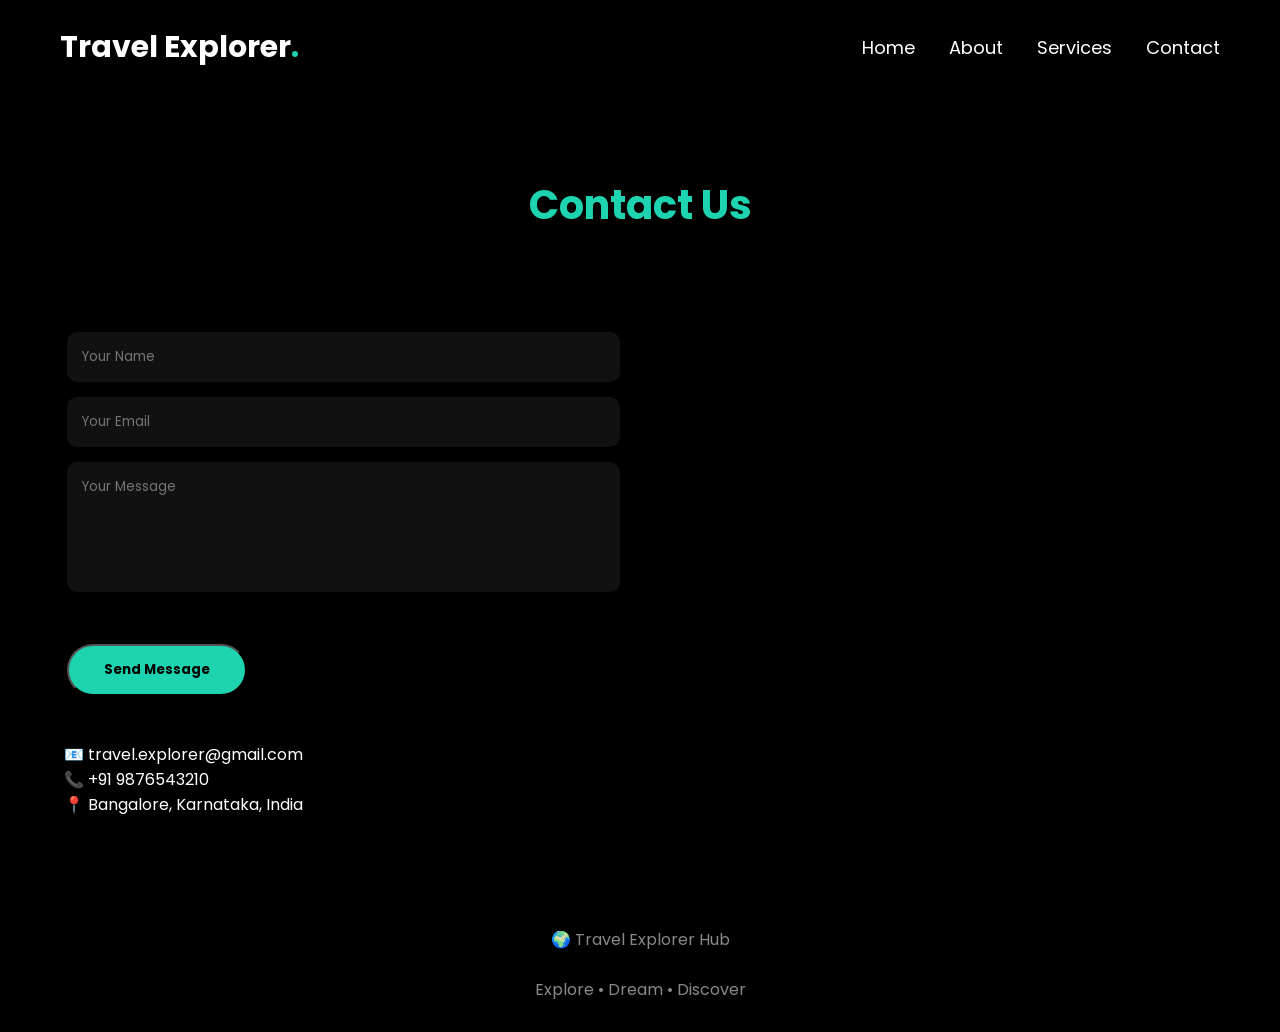
<file: contact.html>
<!DOCTYPE html>
<html lang="en">

<head>
    <meta charset="UTF-8">
    <meta name="viewport" content="width=device-width, initial-scale=1.0">
    <title>Contact Us | Travel Explorer Hub</title>

    <link rel="stylesheet" href="style.css">

    <link href="https://fonts.googleapis.com/css2?family=Poppins:wght@300;400;600;700&display=swap"
        rel="stylesheet">
</head>

<body>

<header>

    <div class="logo">
        Travel Explorer<span>.</span>
    </div>

    <nav>
        <a href="index.html">Home</a>
        <a href="about.html">About</a>
        <a href="services.html">Services</a>
        <a href="contact.html">Contact</a>
    </nav>

</header>

<section class="container">

    <h1 class="section-title">Contact Us</h1>

    <div class="contact-layout">

        <div class="contact-box">

     <form id="contactForm">

    <input type="text" id="name" placeholder="Your Name">

    <input type="email" id="email" placeholder="Your Email">

    <textarea id="message" rows="5" placeholder="Your Message"></textarea>

    <button type="submit" class="btn">
        Send Message
    </button>

</form>

        </div>

        <div class="map-box">

            <iframe
                src="https://www.google.com/maps?q=Bangalore&output=embed"
                width="100%"
                height="450"
                style="border:0;border-radius:15px;">
            </iframe>

        </div>

    </div>

    <div class="contact-details">

        <p>📧 travel.explorer@gmail.com</p>

        <p>📞 +91 9876543210</p>

        <p>📍 Bangalore, Karnataka, India</p>

    </div>

</section>
<footer>

🌍 Travel Explorer Hub

<br><br>

Explore • Dream • Discover

</footer>
<script src="script.js"></script>
</body>
</html>
</file>
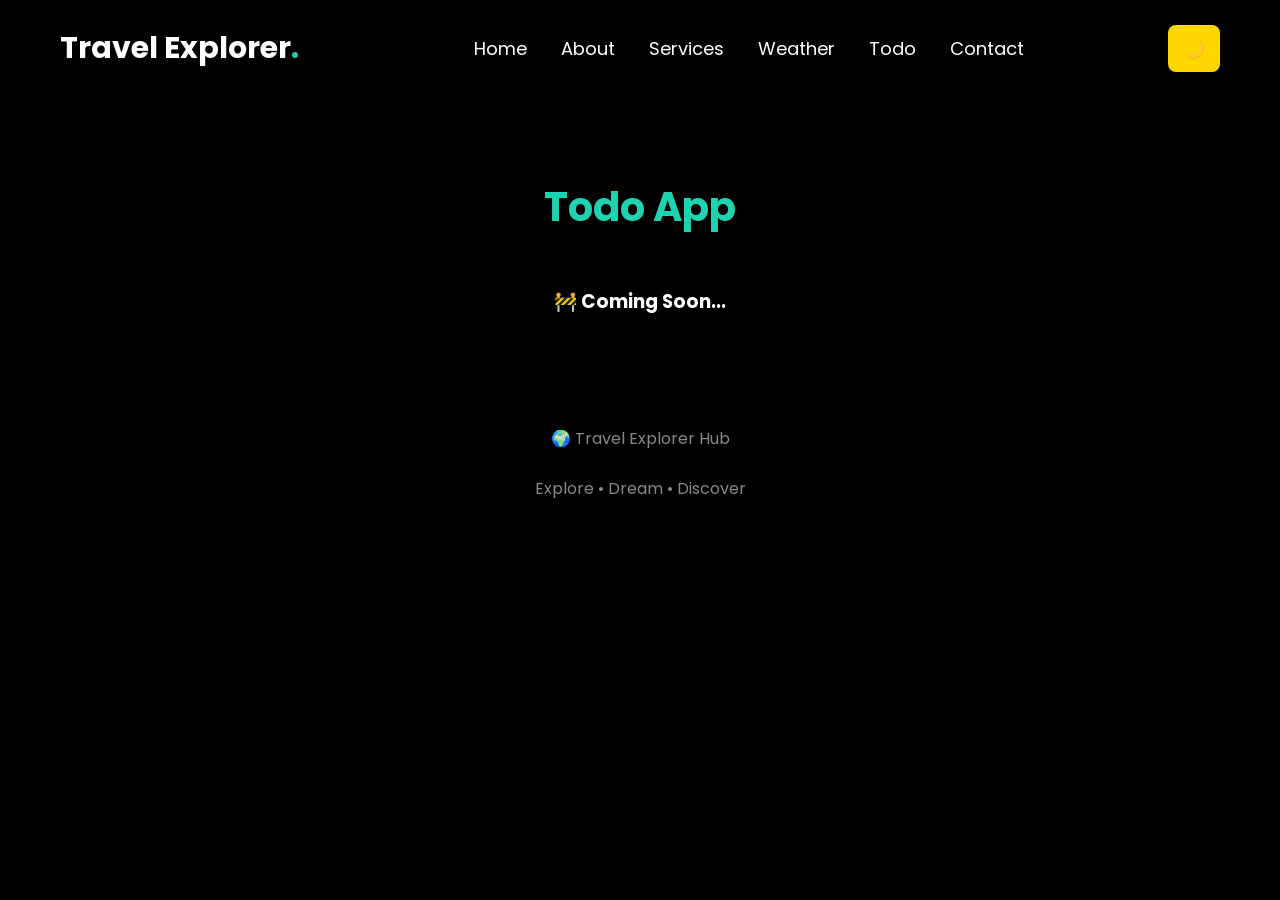
<file: todo.html>
<!DOCTYPE html>
<html lang="en">
<head>
    <meta charset="UTF-8">
    <meta name="viewport" content="width=device-width, initial-scale=1.0">
    <title>Todo | Travel Explorer Hub</title>

    <link rel="stylesheet" href="style.css">

    <link href="https://fonts.googleapis.com/css2?family=Poppins:wght@300;400;600;700&display=swap" rel="stylesheet">
</head>

<body>

<header>

    <div class="logo">
        Travel Explorer<span>.</span>
    </div>

    <div class="menu-toggle" id="menuToggle">
        ☰
    </div>

    <nav id="navbar">
        <a href="index.html">Home</a>
        <a href="about.html">About</a>
        <a href="services.html">Services</a>
        <a href="weather.html">Weather</a>
        <a href="todo.html">Todo</a>
        <a href="contact.html">Contact</a>
    </nav>

    <button id="themeBtn">🌙</button>

</header>

<section class="container">

    <h1 class="section-title">Todo App</h1>

    <h3 style="text-align:center;">
        🚧 Coming Soon...
    </h3>

</section>

<footer>

🌍 Travel Explorer Hub

<br><br>

Explore • Dream • Discover

</footer>

<script src="script.js"></script>

</body>
</html>
</file>
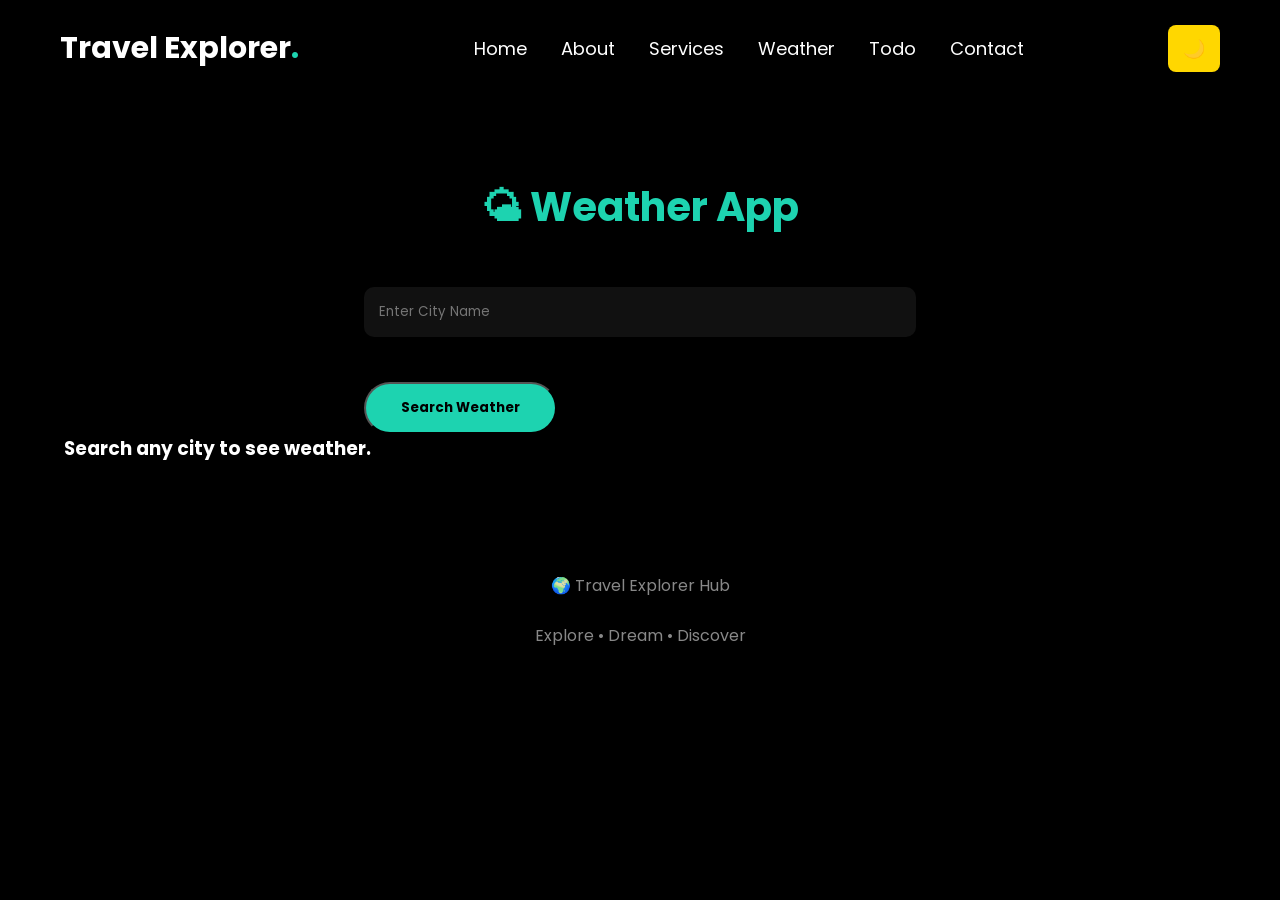
<file: weather.html>
<!DOCTYPE html>
<html lang="en">

<head>

<meta charset="UTF-8">

<meta name="viewport" content="width=device-width, initial-scale=1.0">

<title>Weather App | Travel Explorer</title>

<link rel="stylesheet" href="style.css">

<link href="https://fonts.googleapis.com/css2?family=Poppins:wght@300;400;600;700&display=swap" rel="stylesheet">

</head>

<body>

<header>

<div class="logo">
Travel Explorer<span>.</span>
</div>

<nav>

<a href="index.html">Home</a>

<a href="about.html">About</a>

<a href="services.html">Services</a>

<a href="weather.html">Weather</a>

<a href="todo.html">Todo</a>

<a href="contact.html">Contact</a>

</nav>

<button id="themeBtn">🌙</button>

</header>

<section class="container">

<h1 class="section-title">
🌤 Weather App
</h1>

<div class="contact-box">

<input
type="text"
id="city"
placeholder="Enter City Name">

<button class="btn" id="searchBtn">

Search Weather

</button>

</div>

<div id="weatherResult">

<h3>Search any city to see weather.</h3>

</div>

</section>

<footer>

🌍 Travel Explorer Hub

<br><br>

Explore • Dream • Discover

</footer>

<script src="script.js"></script>

</body>

</html>
</file>
<file: style.css>
*{
    margin:0;
    padding:0;
    box-sizing:border-box;
    font-family:'Poppins',sans-serif;
}

body{
    background:#000;
    color:white;
}

header{
    display:flex;
    justify-content:space-between;
    align-items:center;
    padding:25px 60px;
}

.logo{
    font-size:30px;
    font-weight:bold;
}

.logo span{
    color:#1dd3b0;
}

nav a{
    color:white;
    text-decoration:none;
    margin-left:30px;
    font-size:18px;
}

nav a:hover{
    color:#1dd3b0;
}

.hero{
    min-height:85vh;
    display:flex;
    flex-direction:column;
    justify-content:center;
    align-items:center;
    text-align:center;
}

.hero-image{
    width:350px;
    height:350px;
    border-radius:50%;
    object-fit:cover;
    margin-bottom:40px;
}

.hero h1{
    font-size:60px;
    font-weight:300;
}

.hero p{
    font-size:22px;
    color:#cccccc;
    margin-top:20px;
}

.btn{
    margin-top:30px;
    padding:14px 35px;
    border-radius:30px;
    text-decoration:none;
    background:#1dd3b0;
    color:black;
    font-weight:bold;
}

.btn:hover{
    opacity:0.8;
}

footer{
    text-align:center;
    padding:30px;
    color:#888;
}

@media(max-width:768px){

header{
    flex-direction:column;
}

nav{
    margin-top:20px;
}

.hero-image{
    width:250px;
    height:250px;
}

.hero h1{
    font-size:35px;
}

.hero p{
    font-size:18px;
}

}
.container{
    width:90%;
    margin:auto;
    padding:80px 0;
}

.section-title{
    text-align:center;
    font-size:40px;
    margin-bottom:50px;
    color:#1dd3b0;
}

.destination-grid{
    display:grid;
    grid-template-columns:repeat(auto-fit,minmax(280px,1fr));
    gap:25px;
}

.card{
    background:#111;
    border-radius:20px;
    overflow:hidden;
    transition:0.4s;
}

.card:hover{
    transform:translateY(-10px);
    box-shadow:0 0 20px rgba(29,211,176,0.5);
}

.card img{
    width:100%;
    height:220px;
    object-fit:cover;
}

.card h3{
    padding:15px;
    color:#1dd3b0;
}

.card p{
    padding:0 15px 20px;
    color:#ccc;
}
.about-section{
    display:flex;
    align-items:center;
    gap:40px;
    flex-wrap:wrap;
}

.about-section img{
    width:450px;
    max-width:100%;
    border-radius:20px;
}

.about-text{
    flex:1;
}

.about-text h2{
    color:#1dd3b0;
    margin-bottom:15px;
}

.about-text p{
    color:#ccc;
    line-height:1.8;
    margin-bottom:15px;
}

.stats{
    display:flex;
    justify-content:center;
    gap:30px;
    flex-wrap:wrap;
}

.stat-box{
    background:#111;
    padding:30px;
    border-radius:15px;
    text-align:center;
    min-width:200px;
}

.stat-box h2{
    color:#1dd3b0;
    font-size:40px;
}

.stat-box p{
    color:#ccc;
}
.about-section{
    display:flex;
    align-items:center;
    gap:40px;
    flex-wrap:wrap;
}

.about-section img{
    width:450px;
    max-width:100%;
    border-radius:20px;
}

.about-text{
    flex:1;
}

.about-text h2{
    color:#1dd3b0;
    margin-bottom:15px;
}

.about-text p{
    color:#ccc;
    line-height:1.8;
    margin-bottom:15px;
}

.stats{
    display:flex;
    justify-content:center;
    gap:30px;
    flex-wrap:wrap;
}

.stat-box{
    background:#111;
    padding:30px;
    border-radius:15px;
    text-align:center;
    min-width:200px;
}

.stat-box h2{
    color:#1dd3b0;
    font-size:40px;
}

.stat-box p{
    color:#ccc;
}
.contact-box{
    max-width:700px;
    margin:auto;
}

.contact-box input,
.contact-box textarea{
    width:100%;
    padding:15px;
    margin-bottom:15px;
    border:none;
    border-radius:10px;
    background:#111;
    color:white;
}

.contact-box textarea{
    resize:none;
}
.contact-layout{
    display:flex;
    justify-content:space-between;
    align-items:flex-start;
    gap:40px;
}

.contact-box{
    width:48%;
}

.map-box{
    width:48%;
}
#themeBtn{
    background:gold;
    color:black;
    border:none;
    padding:10px 15px;
    border-radius:8px;
    cursor:pointer;
    font-size:18px;
}

.light-mode{
    background:white;
    color:black;
}

.light-mode header{
    background:#f5f5f5;
}

.light-mode .card{
    background:#ffffff;
    color:black;
}
#topBtn{
    position:fixed;
    bottom:20px;
    right:20px;
    background:gold;
    color:black;
    border:none;
    padding:12px 15px;
    border-radius:50%;
    font-size:20px;
    cursor:pointer;
    display:none;
}
.slider-section{
    text-align:center;
    margin:50px 0;
}

.slider{
    width:80%;
    margin:auto;
}

.slider img{
    width:100%;
    height:450px;
    object-fit:cover;
    border-radius:20px;
    box-shadow:0 0 20px rgba(255,215,0,0.3);
}
.counter-section{
    display:flex;
    justify-content:center;
    gap:40px;
    flex-wrap:wrap;
    margin:60px 0;
}

.counter-box{
    background:#111;
    padding:25px;
    border-radius:15px;
    text-align:center;
    min-width:180px;
}

.counter-box h2{
    color:gold;
    font-size:40px;
}

.counter-box p{
    color:#ccc;
}
.offer-section{
    text-align:center;
    margin:40px 0;
}

.modal{
    display:none;
    position:fixed;
    top:0;
    left:0;
    width:100%;
    height:100%;
    background:rgba(0,0,0,0.7);
}

.modal-content{
    background:#111;
    color:white;
    width:60%;
    margin:10% auto;
    padding:30px;
    border-radius:15px;
    text-align:center;
}

#closeModal{
    float:right;
    font-size:28px;
    cursor:pointer;
    color:gold;
}
.menu-toggle{
    display:none;
    font-size:30px;
    cursor:pointer;
    color:gold;
}

@media(max-width:768px){

    .menu-toggle{
        display:block;
    }

    nav{
        display:none;
        flex-direction:column;
        position:absolute;
        top:80px;
        right:20px;
        background:#111;
        padding:20px;
        border-radius:10px;
    }

    nav.active{
        display:flex;
    }

}
</file>
